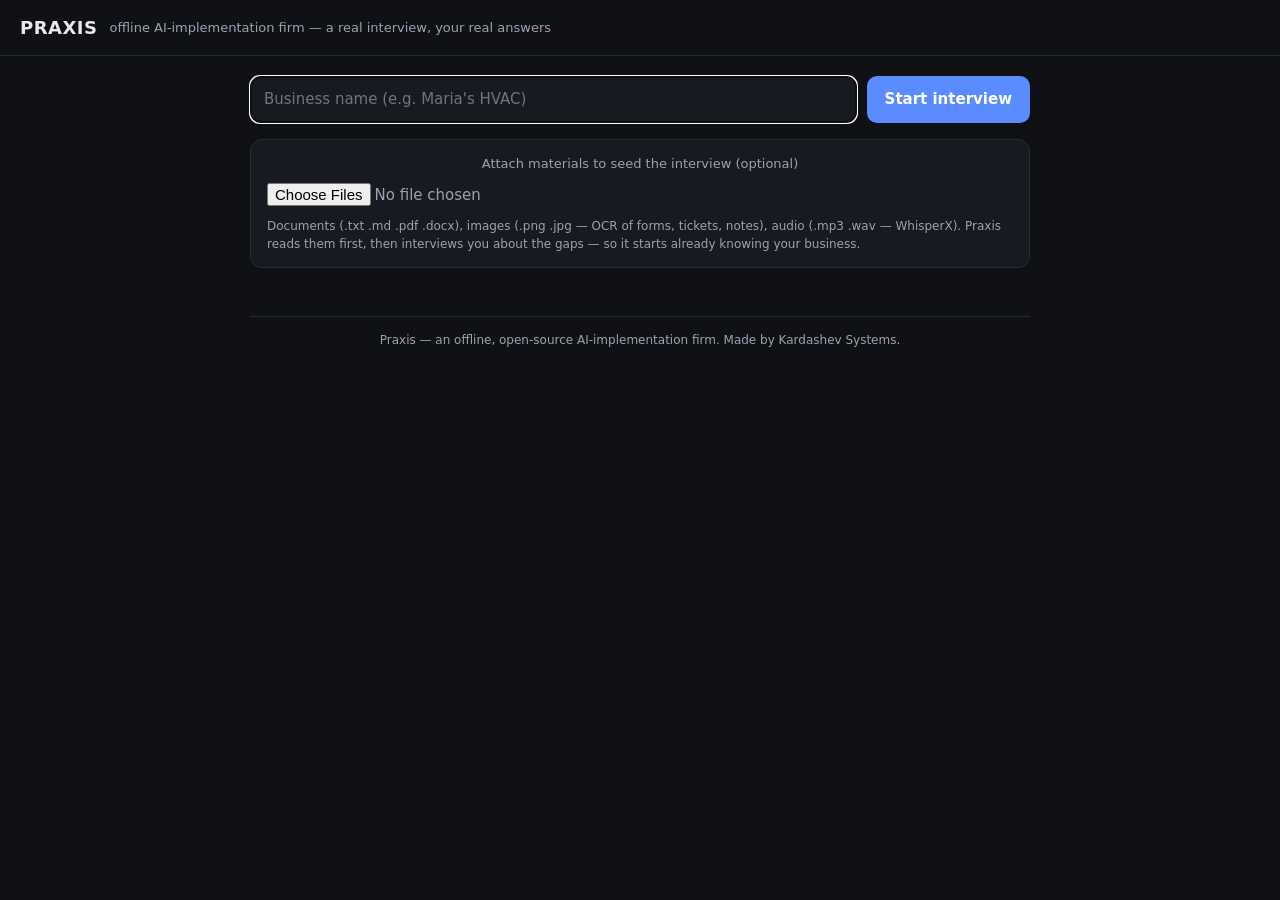
<file: praxis/web/index.html>
<!doctype html>
<html lang="en">
<head>
<meta charset="utf-8">
<meta name="viewport" content="width=device-width, initial-scale=1">
<title>Praxis</title>
<style>
  :root { --bg:#0f1115; --panel:#171a21; --line:#272b34; --ink:#e7e9ee; --dim:#9aa3b2;
          --me:#2b3b57; --bot:#20242e; --accent:#5b8cff; }
  * { box-sizing:border-box; }
  body { margin:0; font:15px/1.5 system-ui,Segoe UI,Roboto,sans-serif; background:var(--bg); color:var(--ink); }
  header { padding:14px 20px; border-bottom:1px solid var(--line); display:flex; align-items:center; gap:12px; }
  header b { font-size:18px; letter-spacing:.5px; }
  header span { color:var(--dim); font-size:13px; }
  .wrap { max-width:820px; margin:0 auto; padding:20px; }
  .setup { display:flex; gap:10px; margin-bottom:16px; }
  input, button, textarea { font:inherit; }
  input[type=text], textarea { flex:1; background:var(--panel); border:1px solid var(--line);
          color:var(--ink); border-radius:10px; padding:11px 13px; resize:none; }
  button { background:var(--accent); color:#fff; border:0; border-radius:10px; padding:11px 18px;
          cursor:pointer; font-weight:600; }
  button:disabled { opacity:.45; cursor:default; }
  button.ghost { background:transparent; border:1px solid var(--line); color:var(--dim); }
  #chat { display:flex; flex-direction:column; gap:10px; margin-bottom:14px; }
  .msg { padding:10px 14px; border-radius:12px; max-width:82%; white-space:pre-wrap; }
  .bot { background:var(--bot); border:1px solid var(--line); align-self:flex-start; border-bottom-left-radius:4px; }
  .me  { background:var(--me); align-self:flex-end; border-bottom-right-radius:4px; }
  .status { color:var(--dim); font-style:italic; align-self:center; text-align:center; font-size:14px; }
  .composer { display:flex; gap:10px; }
  .deliverable { background:var(--panel); border:1px solid var(--line); border-radius:14px; padding:8px 26px 22px; margin-top:8px; }
  .deliverable h1 { font-size:24px; } .deliverable h2 { font-size:18px; margin-top:22px; color:var(--accent); }
  .deliverable h3 { font-size:15px; margin:16px 0 2px; }
  .deliverable em { color:var(--dim); font-style:normal; font-size:13px; }
  .saved { color:var(--dim); font-size:13px; margin-top:10px; }
  .ingest { background:var(--panel); border:1px solid var(--line); border-radius:12px; padding:14px 16px; margin-bottom:16px; }
  .ingest .or { color:var(--dim); text-align:center; font-size:13px; margin-bottom:10px; }
  .ingest input[type=file] { color:var(--dim); margin-right:10px; }
  .ingest .hint { color:var(--dim); font-size:12px; margin-top:10px; }
  .ingest code { background:#0c0e12; padding:1px 6px; border-radius:5px; }
  .hidden { display:none; }
</style>
</head>
<body>
<header><b>PRAXIS</b><span>offline AI-implementation firm — a real interview, your real answers</span></header>
<div class="wrap">
  <div class="setup" id="setup">
    <input type="text" id="name" placeholder="Business name (e.g. Maria's HVAC)" autofocus>
    <button id="startBtn">Start interview</button>
  </div>
  <div class="ingest" id="ingestBox">
    <div class="or">Attach materials to seed the interview (optional)</div>
    <input type="file" id="files" multiple
           accept=".txt,.md,.pdf,.docx,.png,.jpg,.jpeg,.webp,.bmp,.tif,.tiff,.wav,.mp3,.m4a,.flac,.ogg,.mp4">
    <div class="hint">Documents (.txt .md .pdf .docx), images (.png .jpg — OCR of forms, tickets,
      notes), audio (.mp3 .wav — WhisperX). Praxis reads them first, then interviews you about
      the gaps — so it starts already knowing your business.</div>
  </div>

  <div id="chat"></div>

  <div class="composer hidden" id="composer">
    <textarea id="answer" rows="2" placeholder="Answer in your own words…"></textarea>
    <button id="sendBtn">Send</button>
  </div>

  <div class="deliverable hidden" id="deliverable"></div>
  <div class="saved hidden" id="saved"></div>
  <div style="margin-top:18px"><button class="ghost hidden" id="againBtn">Start another engagement</button></div>
  <footer style="margin-top:32px;padding-top:14px;border-top:1px solid var(--line);color:var(--dim);font-size:12px;text-align:center">
    Praxis — an offline, open-source AI-implementation firm. Made by Kardashev Systems.
  </footer>
</div>

<script>
const chat = document.getElementById('chat');
const setup = document.getElementById('setup');
const composer = document.getElementById('composer');
const answer = document.getElementById('answer');
const nameEl = document.getElementById('name');
let ws;

function bubble(text, cls){ const d=document.createElement('div'); d.className='msg '+cls; d.textContent=text; chat.appendChild(d); window.scrollTo(0,document.body.scrollHeight); return d; }
function status(text){ const d=document.createElement('div'); d.className='status'; d.textContent=text; chat.appendChild(d); window.scrollTo(0,document.body.scrollHeight); }

// tiny, safe markdown -> html (headings, lists, bold, emphasis lines)
function esc(s){ return s.replace(/[&<>]/g, c=>({'&':'&amp;','<':'&lt;','>':'&gt;'}[c])); }
function md(text){
  const out=[]; let inList=false;
  for(let raw of text.split('\n')){
    let l=esc(raw.trimEnd());
    l=l.replace(/\*\*(.+?)\*\*/g,'<strong>$1</strong>');
    if(/^### /.test(l)){ if(inList){out.push('</ul>');inList=false;} out.push('<h3>'+l.slice(4)+'</h3>'); }
    else if(/^## /.test(l)){ if(inList){out.push('</ul>');inList=false;} out.push('<h2>'+l.slice(3)+'</h2>'); }
    else if(/^# /.test(l)){ if(inList){out.push('</ul>');inList=false;} out.push('<h1>'+l.slice(2)+'</h1>'); }
    else if(/^\*(.+)\*$/.test(l)){ out.push('<p><em>'+l.slice(1,-1)+'</em></p>'); }
    else if(/^- /.test(l)){ if(!inList){out.push('<ul>');inList=true;} out.push('<li>'+l.slice(2)+'</li>'); }
    else { if(inList){out.push('</ul>');inList=false;} if(l) out.push('<p>'+l+'</p>'); }
  }
  if(inList) out.push('</ul>');
  return out.join('');
}

function connect(){
  // wss:// when served over https (e.g. a Cloudflare tunnel) — a plain ws:// from an https page
  // is blocked by the browser as mixed content, which would silently break the interview.
  const wsProto = location.protocol === 'https:' ? 'wss:' : 'ws:';
  ws = new WebSocket(wsProto+'//'+location.host+'/ws');
  ws.onmessage = ev => {
    const m = JSON.parse(ev.data);
    if(m.type==='bot') bubble(m.text,'bot');
    else if(m.type==='status') status(m.text);
    else if(m.type==='deliverable'){ composer.classList.add('hidden'); showDeliverable(m); }
  };
}

function showDeliverable(m){
  const box=document.getElementById('deliverable'); box.innerHTML=md(m.markdown); box.classList.remove('hidden');
  const s=document.getElementById('saved'); s.textContent='Saved to '+m.saved; s.classList.remove('hidden');
  document.getElementById('againBtn').classList.remove('hidden');
}

function beginChat(){
  setup.classList.add('hidden'); document.getElementById('ingestBox').classList.add('hidden');
  composer.classList.remove('hidden'); answer.focus();
}

document.getElementById('startBtn').onclick = async () => {
  const name = nameEl.value.trim(); if(!name) { nameEl.focus(); return; }
  const files = document.getElementById('files').files;
  if(files.length){
    // Seed discovery from the attached materials, THEN interview the gaps.
    beginChat();
    status('Reading your materials on the local model — then I\'ll ask about the gaps…');
    const fd = new FormData(); fd.append('name', name);
    for(const f of files) fd.append('files', f);
    try{
      const r = await fetch('/seed', {method:'POST', body:fd});
      const m = await r.json();
      if(m.error){ status('⚠ '+m.error); return; }
      connect();
      ws.onopen = () => ws.send(JSON.stringify({type:'start', session_id:m.session_id}));
    }catch(e){ status('⚠ '+e); }
  } else {
    connect();
    ws.onopen = () => ws.send(JSON.stringify({type:'start', name}));
    beginChat();
  }
};
function send(){ const t=answer.value.trim(); if(!t||!ws) return; bubble(t,'me'); ws.send(JSON.stringify({type:'msg', text:t})); answer.value=''; }
document.getElementById('sendBtn').onclick = send;
answer.addEventListener('keydown', e=>{ if(e.key==='Enter' && !e.shiftKey){ e.preventDefault(); send(); }});
document.getElementById('againBtn').onclick = () => location.reload();
</script>
</body>
</html>
</file>
